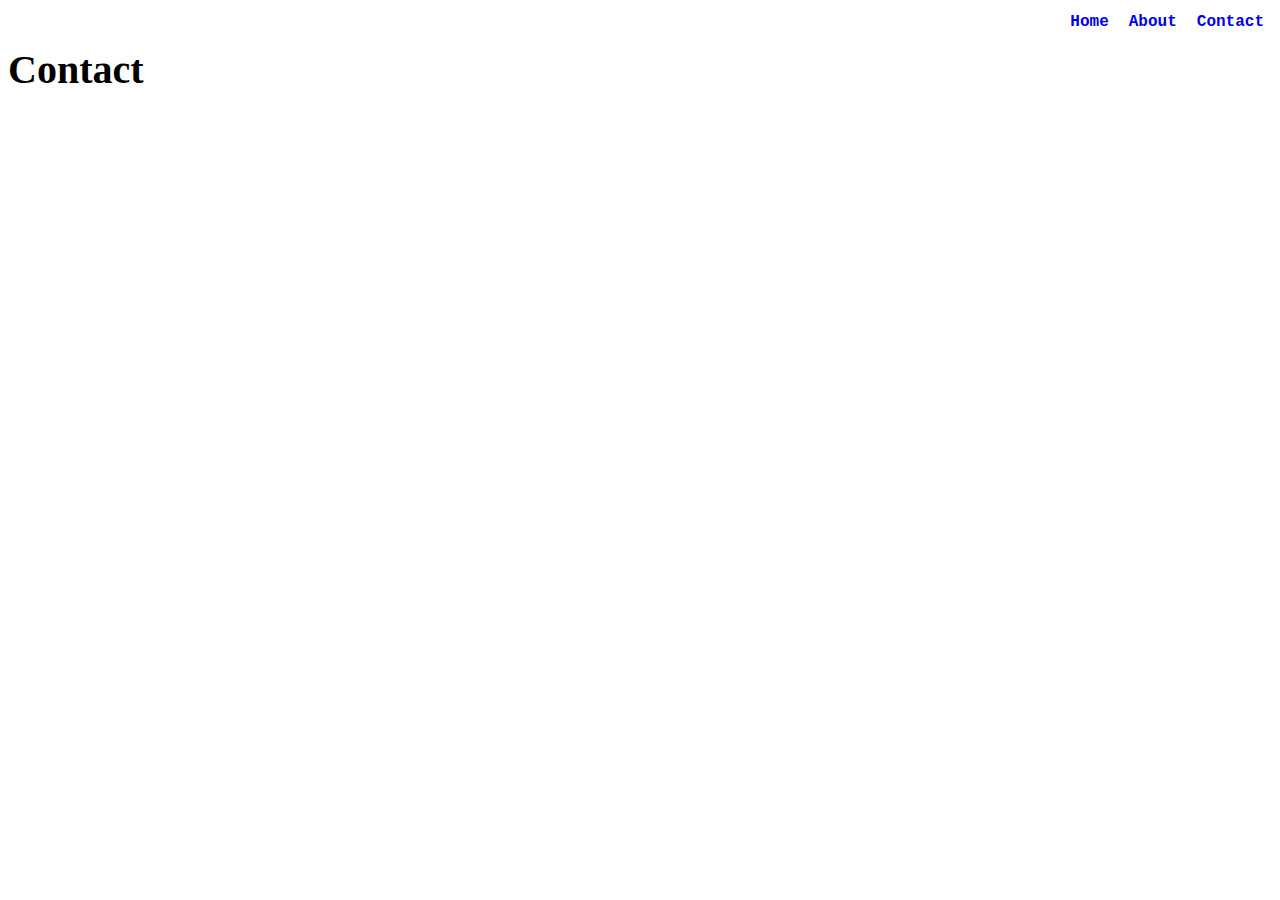
<file: contact.html>
<!DOCTYPE HTML>

<html>

<head>
    <title>Contact Christian Camacho</title>
    <link href="./contact.css" rel="stylesheet">
</head>

<body>
    <div class="nav-bar">
        <a href="./index.html">Home</a>
        <a href="./about.html">About</a>
        <a href="./contact.html">Contact</a>
    </div>
    <header>Contact</header>
</body>

</html>
</file>
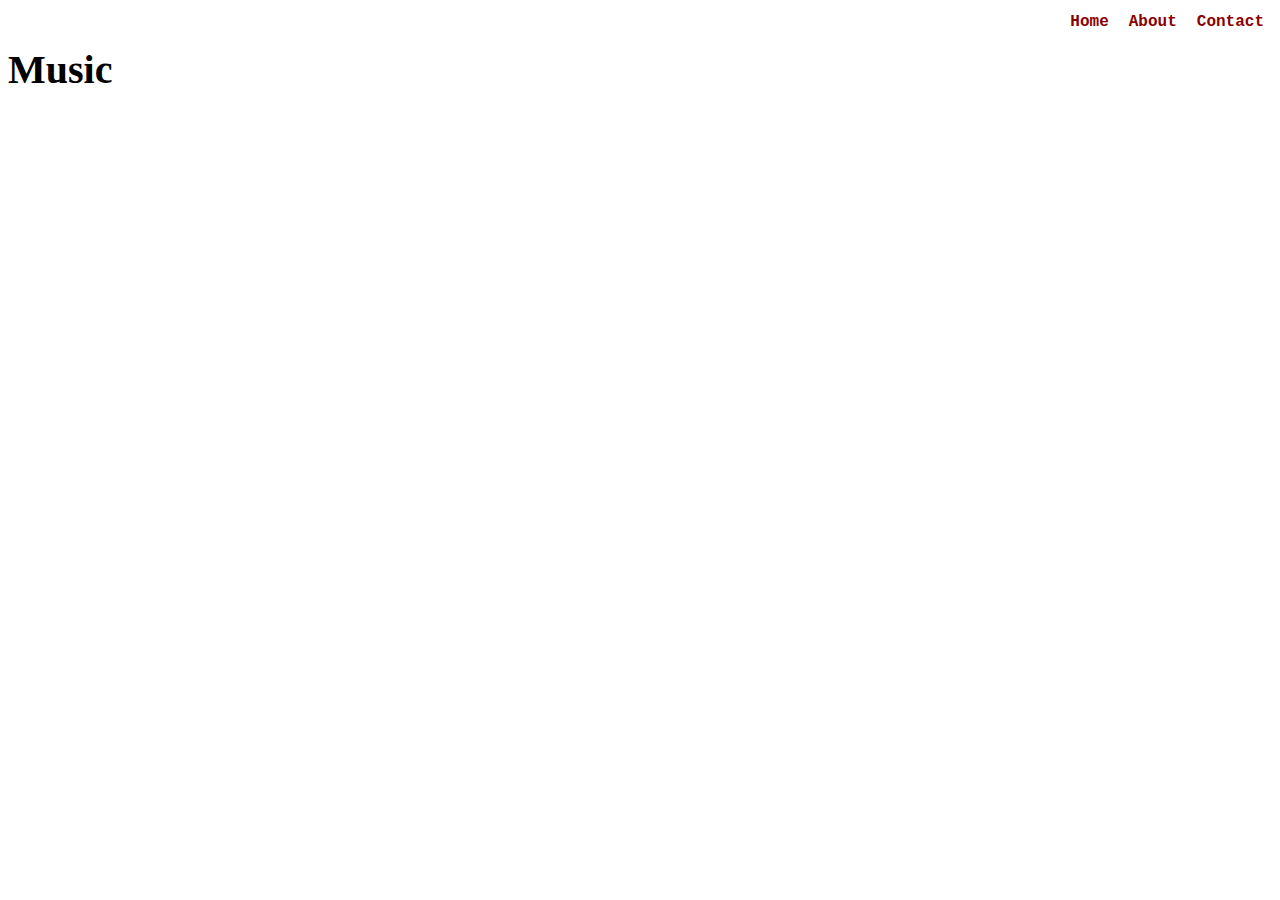
<file: music.html>
<!DOCTYPE HTML>

<html>
    <head>
        <title>Music</title>
        <link rel="stylesheet" href="./music.css">
    </head>
    <body>
        <div class="nav-bar">
            <a href="./index.html">Home</a>
            <a href="./about.html">About</a>
            <a href="./contact.html">Contact</a>
        </div>
        <header>Music</header>
    </body>
</html>
</file>
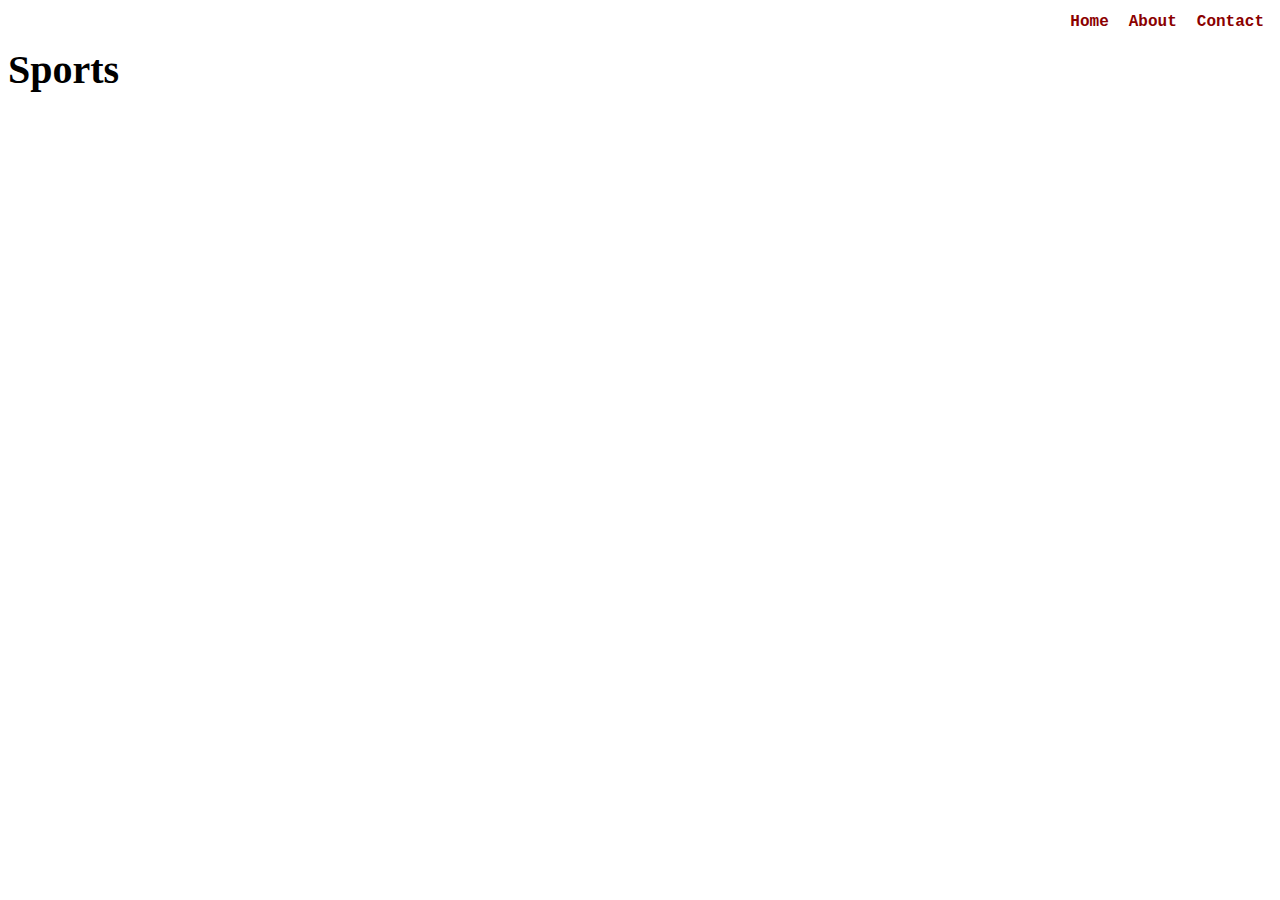
<file: sports.html>
<!DOCTYPE HTML>

<html>
    <head>
        <title>Sports</title>
        <link rel="stylesheet" href="./sports.css">
    </head>
    <body>
        <div class="nav-bar">
            <a href="./index.html">Home</a>
            <a href="./about.html">About</a>
            <a href="./contact.html">Contact</a>
        </div>
        <header>Sports</header>
    </body>
</html>
</file>
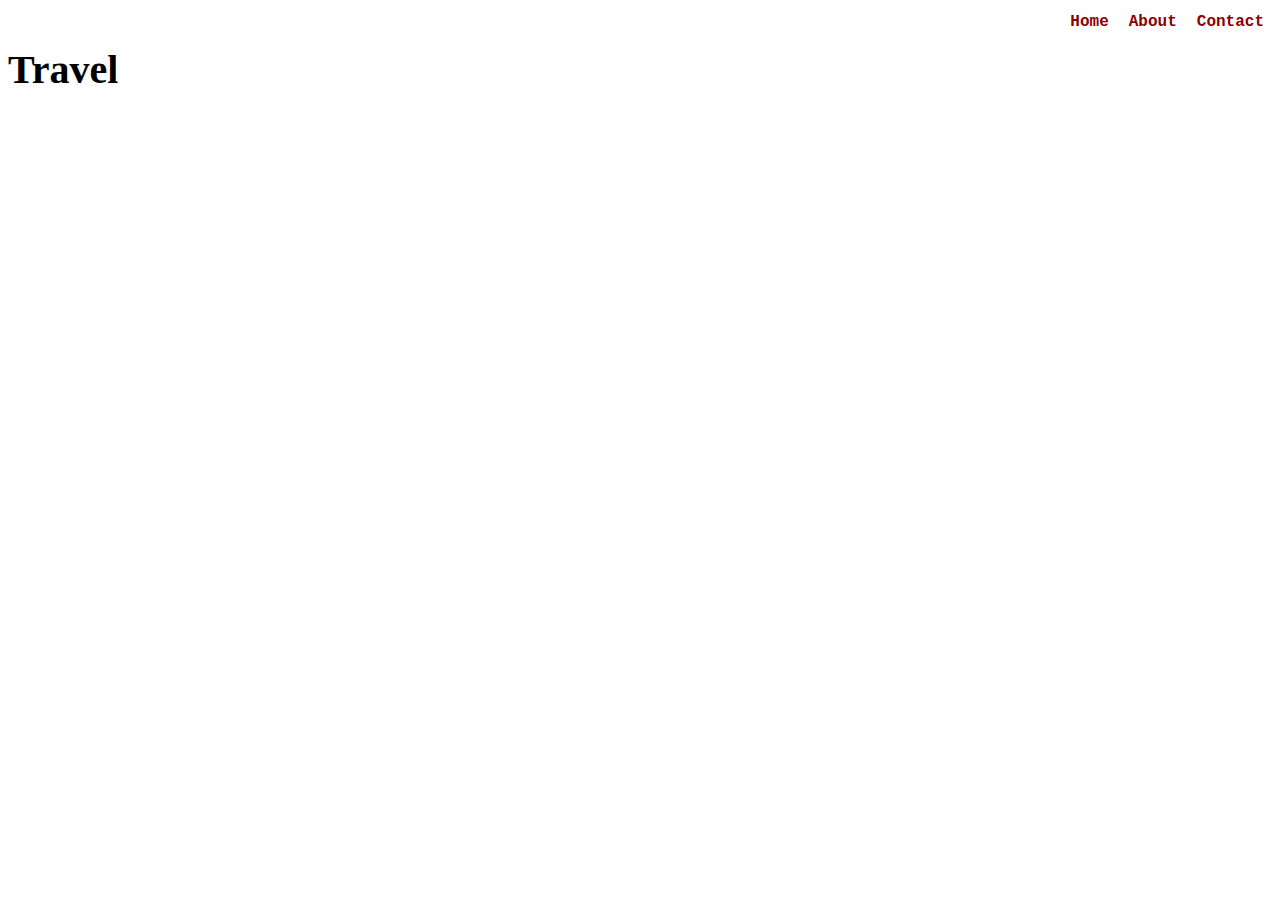
<file: travel.html>
<!DOCTYPE HTML>

<html>
    <head>
        <title>Travel</title>
        <link rel="stylesheet" href="./travel.css">
    </head>
    <body>
        <div class="nav-bar">
            <a href="./index.html">Home</a>
            <a href="./about.html">About</a>
            <a href="./contact.html">Contact</a>
        </div>
        <header>Travel</header>
    </body>
</html>
</file>
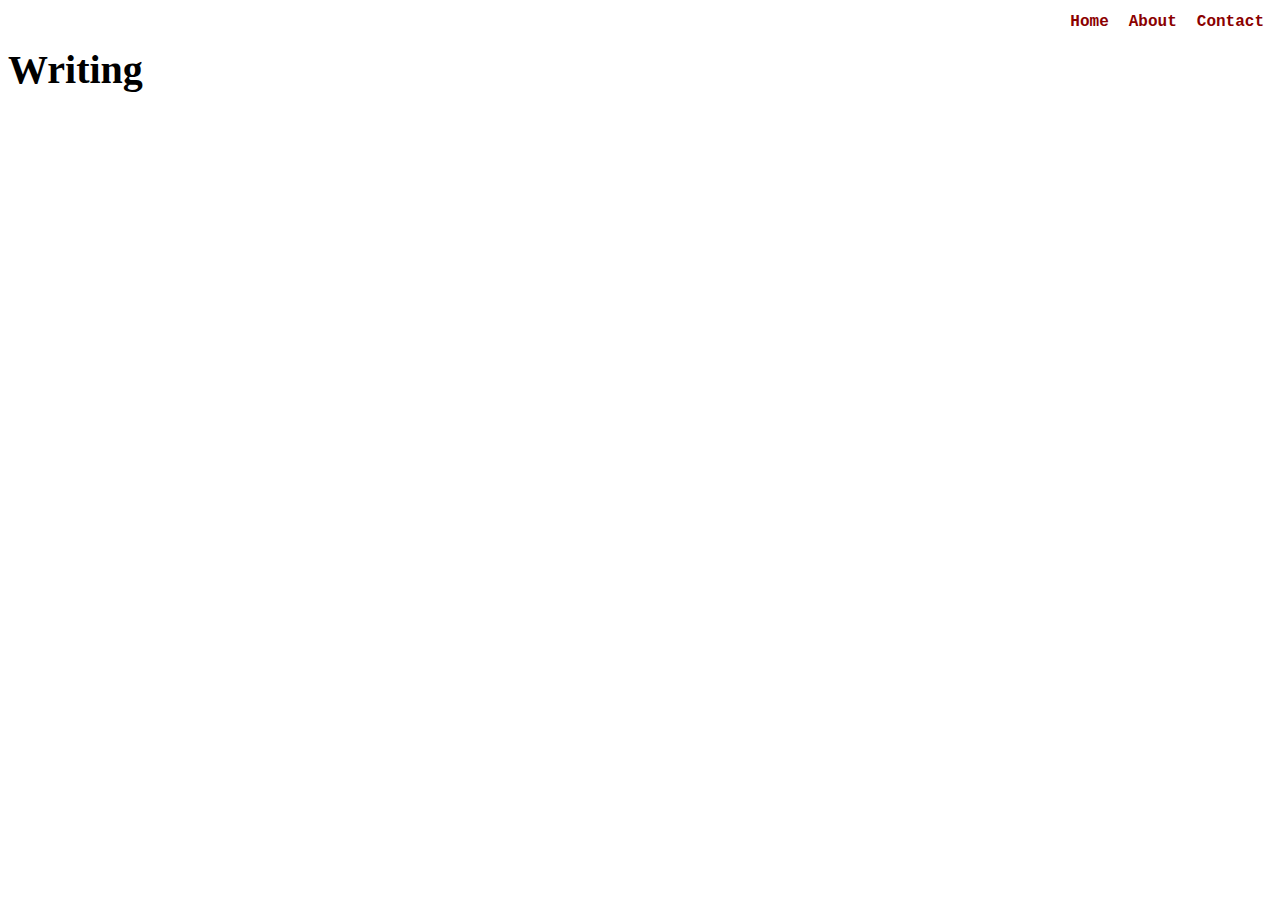
<file: writing.html>
<!DOCTYPE HTML>

<html>
    <head>
        <title>Writing</title>
        <link rel="stylesheet" href="./writing.css">
    </head>
    <body>
        <div class="nav-bar">
            <a href="./index.html">Home</a>
            <a href="./about.html">About</a>
            <a href="./contact.html">Contact</a>
        </div>
        <header>Writing</header>
    </body>
</html>
</file>
<file: contact.css>
.nav-bar {
  text-align: right;
  }
  
.nav-bar a {
  padding: 5px 8px;
  margin-bottom: 10px;
  font-family: 'Courier New', Courier, monospace;
  font-weight: 550;
  text-decoration: none;
  text-align: center;
  display: inline-block;
}

.nav-bar a:hover {
  background-color: firebrick;
  color: gold;
  border-radius: 3px;
  text-decoration: underline;
}

header {
    font-weight: bold;
    font-size: 40px;
}
</file>
<file: music.css>
.nav-bar {
    text-align: right;
  }
  
.nav-bar a {
  padding: 5px 8px;
  margin-bottom: 10px;
  color: darkred;
  font-family: 'Courier New', Courier, monospace;
  font-weight: 550;
  text-decoration: none;
  text-align: center;
  display: inline-block;
}

.nav-bar a:hover {
  background-color: firebrick;
  color: gold;
  border-radius: 3px;
  text-decoration: underline;
}

header {
    font-weight: bold;
    font-size: 40px;
}
</file>
<file: sports.css>
.nav-bar {
    text-align: right;
  }
  
.nav-bar a {
  padding: 5px 8px;
  margin-bottom: 10px;
  color: darkred;
  font-family: 'Courier New', Courier, monospace;
  font-weight: 550;
  text-decoration: none;
  text-align: center;
  display: inline-block;
}

.nav-bar a:hover {
  background-color: firebrick;
  color: gold;
  border-radius: 3px;
  text-decoration: underline;
}

header {
    font-weight: bold;
    font-size: 40px;
}
</file>
<file: travel.css>
.nav-bar {
    text-align: right;
  }
  
.nav-bar a {
  padding: 5px 8px;
  margin-bottom: 10px;
  color: darkred;
  font-family: 'Courier New', Courier, monospace;
  font-weight: 550;
  text-decoration: none;
  text-align: center;
  display: inline-block;
}

.nav-bar a:hover {
  background-color: firebrick;
  color: gold;
  border-radius: 3px;
  text-decoration: underline;
}

header {
    font-weight: bold;
    font-size: 40px;
}
</file>
<file: writing.css>
.nav-bar {
    text-align: right;
  }
  
.nav-bar a {
  padding: 5px 8px;
  margin-bottom: 10px;
  color: darkred;
  font-family: 'Courier New', Courier, monospace;
  font-weight: 550;
  text-decoration: none;
  text-align: center;
  display: inline-block;
}

.nav-bar a:hover {
  background-color: firebrick;
  color: gold;
  border-radius: 3px;
  text-decoration: underline;
}

header {
    font-weight: bold;
    font-size: 40px;
}
</file>
